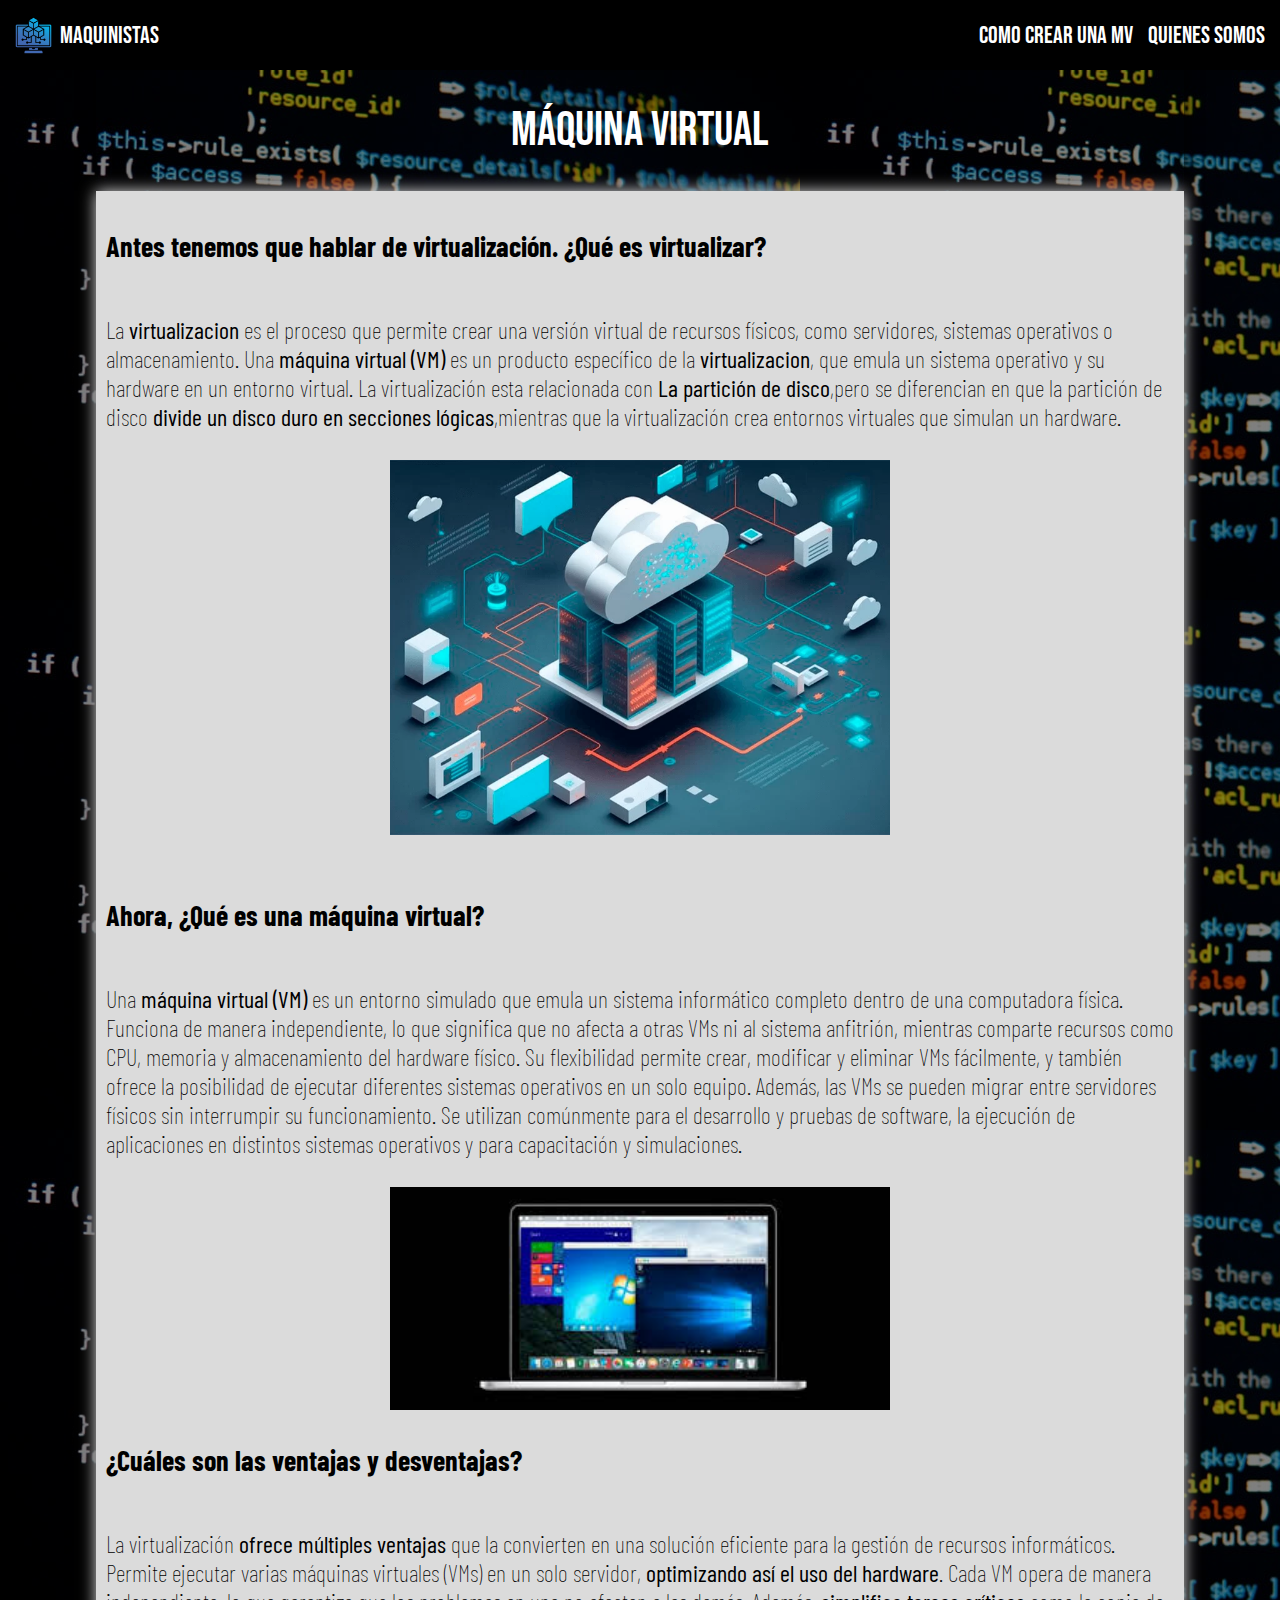
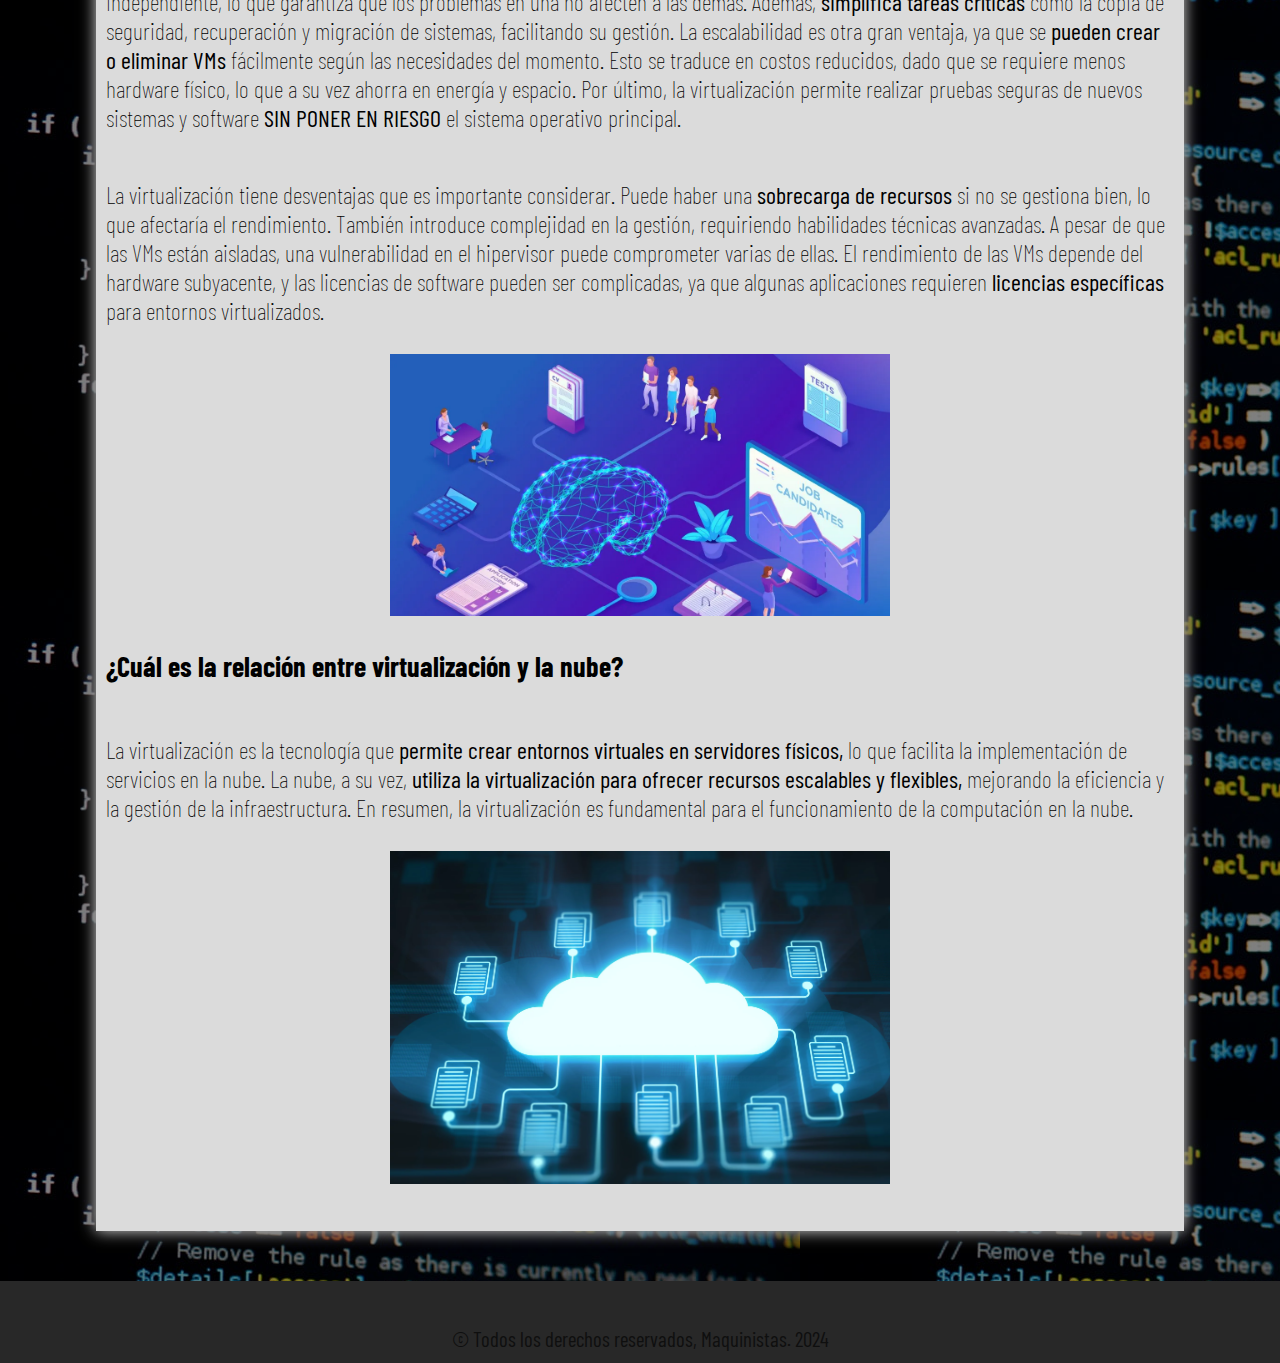
<file: index.html>
<!DOCTYPE html>
<html>
<head>
    <meta charset="UTF-8">
    <meta name="viewport" content="width=device-width, initial-scale=1.0">
    <title>Maquinas virtuales</title>
    <link rel="stylesheet" href="style.css">
    <link rel="icon" href="./img/digital.png">
</head>
<body>
    <header>
        <div class="logo">
            <a href="index.html">
                <img src="./img/digital.png" alt="">
                <p>Maquinistas</p>
            </a>
        </div>
        <div class="nav-links">     
            <a href="CrearMV.html">Como crear una MV</a>
            <a href="nosotros.html">Quienes somos</a>
        </div>
    </header>
    <div class="ches">
        <div class="flor">
            <div class="contenedor">
                <h1>Máquina Virtual</h1>
                <div class="informacion">
                        <h3>Antes tenemos que hablar de virtualización. ¿Qué es virtualizar?</h3>
                        <p>La <b>virtualizacion</b> es el proceso que permite crear una versión virtual de recursos
                            físicos, como servidores, sistemas operativos o almacenamiento. Una <b>máquina
                            virtual (VM)</b> es un producto específico de la <b>virtualizacion</b>, que emula un sistema
                            operativo y su hardware en un entorno virtual. La virtualización esta relacionada con <b>La partición de disco</b>,pero se diferencian en que la partición de disco <b> divide un disco duro en secciones lógicas</b>,mientras que la virtualización crea entornos virtuales que simulan un hardware. </p>
                        <div class="imagen">
                                <img src="./img/virtualizacion.webp" alt="">
                        </div>            
                                <br>
                        <h3>Ahora, ¿Qué es una máquina virtual?</h3>
                        <p>Una <b>máquina virtual (VM)</b> es un entorno simulado que emula un sistema informático
                        completo dentro de una computadora física. Funciona de manera independiente, lo que
                        significa que no afecta a otras VMs ni al sistema anfitrión, mientras comparte recursos
                        como CPU, memoria y almacenamiento del hardware físico. Su flexibilidad permite crear,
                        modificar y eliminar VMs fácilmente, y también ofrece la posibilidad de ejecutar 
                        diferentes sistemas operativos en un solo equipo. Además, las VMs se pueden migrar entre
                        servidores físicos sin interrumpir su funcionamiento. Se utilizan comúnmente para el
                        desarrollo y pruebas de software, la ejecución de aplicaciones en distintos sistemas
                        operativos y para capacitación y simulaciones.</p>
                        <div class="imagen">
                            <img src="./img/nati.jpeg" alt="">
                        </div>
                        <h3>¿Cuáles son las ventajas y desventajas?</h3>
                        <p>La virtualización <b>ofrece múltiples ventajas</b> que la convierten en una
                        solución eficiente para la gestión de recursos informáticos. Permite ejecutar 
                        varias máquinas virtuales (VMs) en un solo servidor, <b>
                        optimizando así el uso del hardware</b>. Cada VM opera de manera
                        independiente, lo que garantiza que los problemas en una no afecten a 
                        las demás. Además, <b> simplifica tareas críticas </b> como la copia de 
                        seguridad, recuperación y migración de sistemas, facilitando su 
                        gestión. La escalabilidad es otra gran ventaja, ya que se <b>pueden crear 
                            o eliminar VMs</b> fácilmente según las necesidades del momento. Esto se 
                        traduce en costos reducidos, dado que se requiere menos hardware 
                        físico, lo que a su vez ahorra en energía y espacio. Por último, la 
                        virtualización permite realizar pruebas seguras de nuevos sistemas y 
                        software <b>SIN PONER EN RIESGO</b> el sistema operativo principal.</p> 
                    
                        <p>La virtualización tiene desventajas que es importante considerar. 
                        Puede haber una <b>sobrecarga de recursos</b> si no se gestiona bien, lo que 
                        afectaría el rendimiento. También introduce complejidad en la gestión, 
                        requiriendo habilidades técnicas avanzadas. A pesar de que las VMs están 
                        aisladas, una vulnerabilidad en el hipervisor puede comprometer varias de 
                        ellas. El rendimiento de las VMs depende del hardware subyacente, y las 
                        licencias de software pueden ser complicadas, ya que algunas aplicaciones 
                        requieren <b>licencias específicas</b> para entornos virtualizados.</p>
                        <div class="imagen">
                            <img src="./img/maquina-virtual.webp" alt="">
                        </div>
                        <H3>¿Cuál es la relación entre virtualización y la nube?</H3>
                        <p>La virtualización es la tecnología que <b>permite crear entornos virtuales
                        en servidores físicos,</b> lo que facilita la implementación de servicios 
                        en la nube. La nube, a su vez, <b>utiliza la virtualización para ofrecer 
                            recursos escalables y flexibles,</b> mejorando la eficiencia y la 
                            gestión de la infraestructura. En resumen, la virtualización es 
                            fundamental para el funcionamiento de la computación en la nube.</p>
                    <div class="imagen">
                        <img src="./img/nube.webp" alt="" class="img_ches">
                    </div>
                </div>
        </div>
    </div>
        <footer>
            &copy; Todos los derechos reservados, Maquinistas. 2024
        </footer>
</body>
</html>
</file>
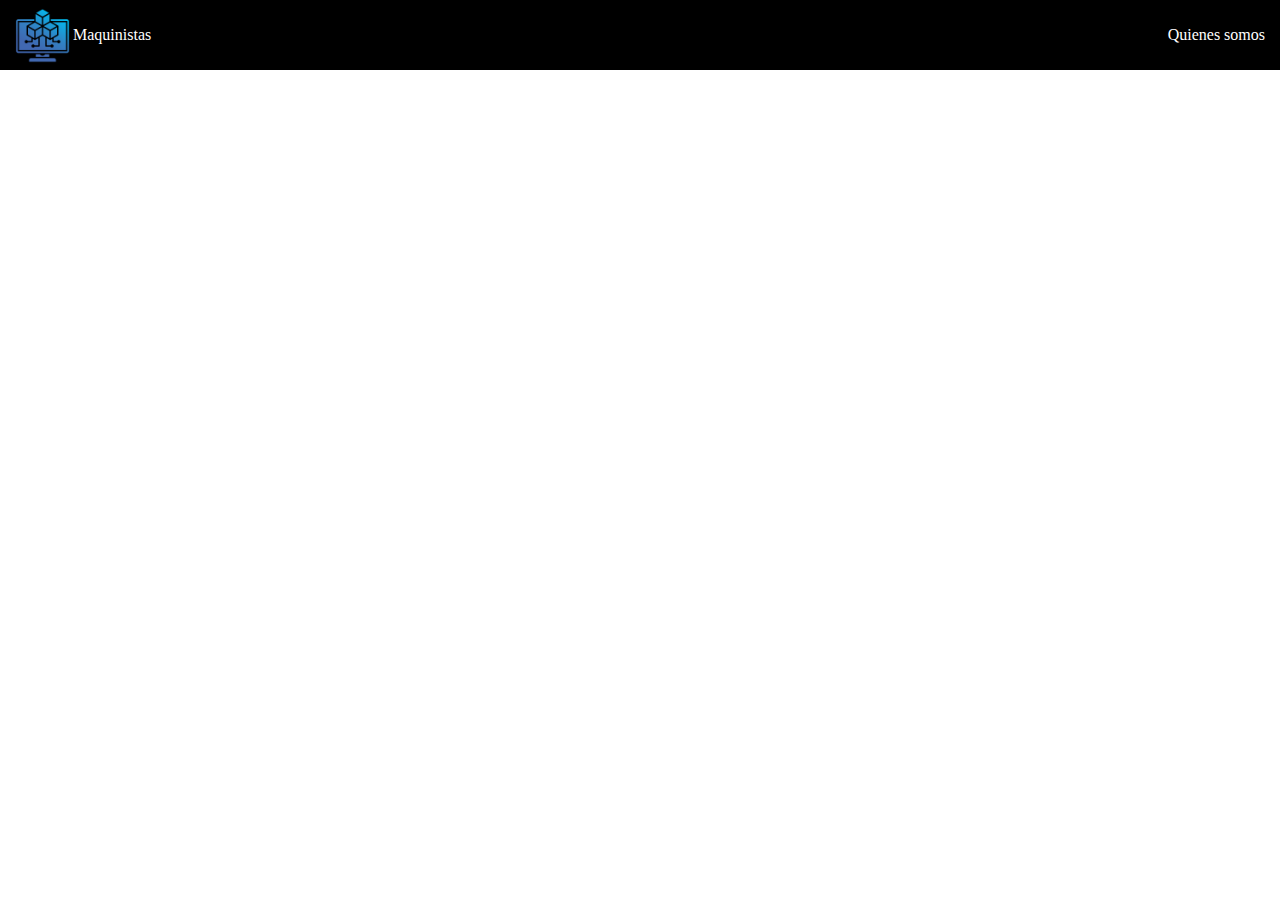
<file: proyecto final/index.html>
<!DOCTYPE html>
<html>
<head>
    <meta charset="UTF-8">
    <meta name="viewport" content="width=device-width, initial-scale=1.0">
    <title>Document</title>
    <link rel="stylesheet" href="style.css">
</head>
<body>
    <header>
        <div class="logo">
            <a href="index.html">
                <img src="./img/digital.png" alt="">
                <p>Maquinistas</p>
            </a>
        </div>
        <div class="nav-links">     
            <a href="nosotros.html">Quienes somos</a>
        </div>
    </header>
</body>
</html>
</file>
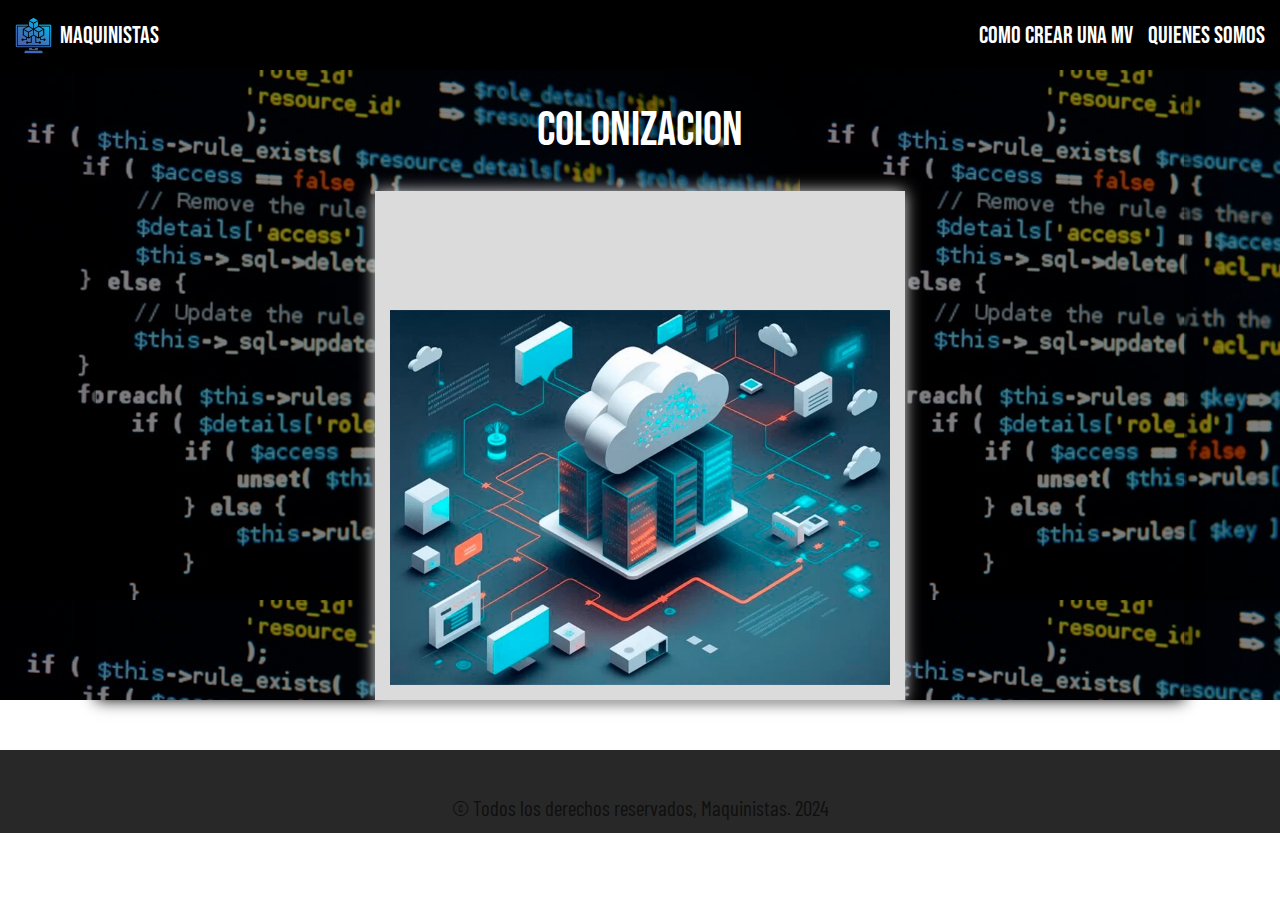
<file: colonizacion.html>
<!DOCTYPE html>
<html>
<head>
    <meta charset="UTF-8">
    <meta name="viewport" content="width=device-width, initial-scale=1.0">
    <title>Maquinas virtuales</title>
    <link rel="stylesheet" href="style.css">
    <link rel="icon" href="./img/digital.png">
</head>
<body>
    <header>
        <div class="logo">
            <a href="index.html">
                <img src="./img/digital.png" alt="">
                <p>Maquinistas</p>
            </a>
        </div>
        <div class="nav-links">     
            <a href="CrearMV.html">Como crear una MV</a>
            <a href="nosotros.html">Quienes somos</a>
        </div>
    </header>
    <div class="ches">
        <div class="flor">
            <div class="contenedor">
                <h1>COLONIZACION</h1>
                <div class="informacion">
                        <h3></h3>
                        <p> </p>
                        <div class="imagen">
                                <img src="./img/virtualizacion.webp" alt="">          
                        </div>
                    </div>
                </div>
        </div>
    </div>
        <footer>
            &copy; Todos los derechos reservados, Maquinistas. 2024
        </footer>
</body>
</html>
</file>
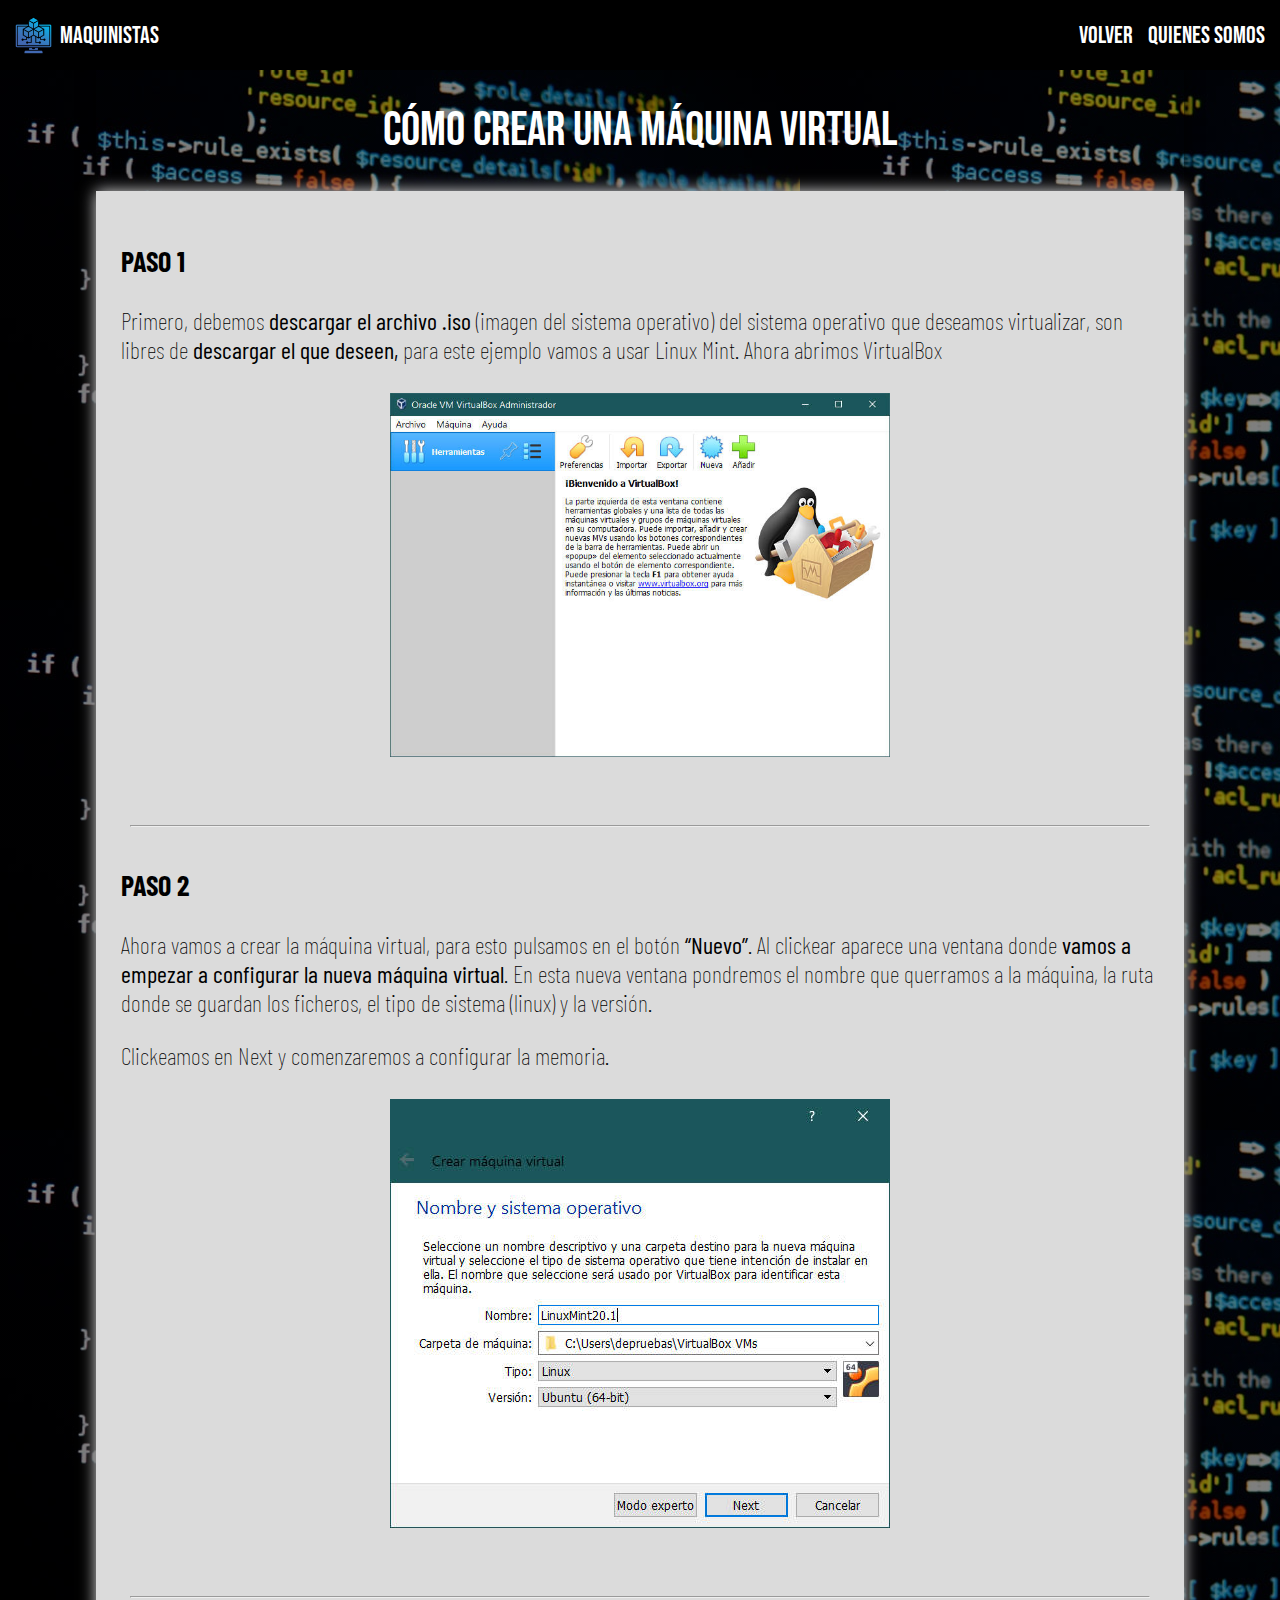
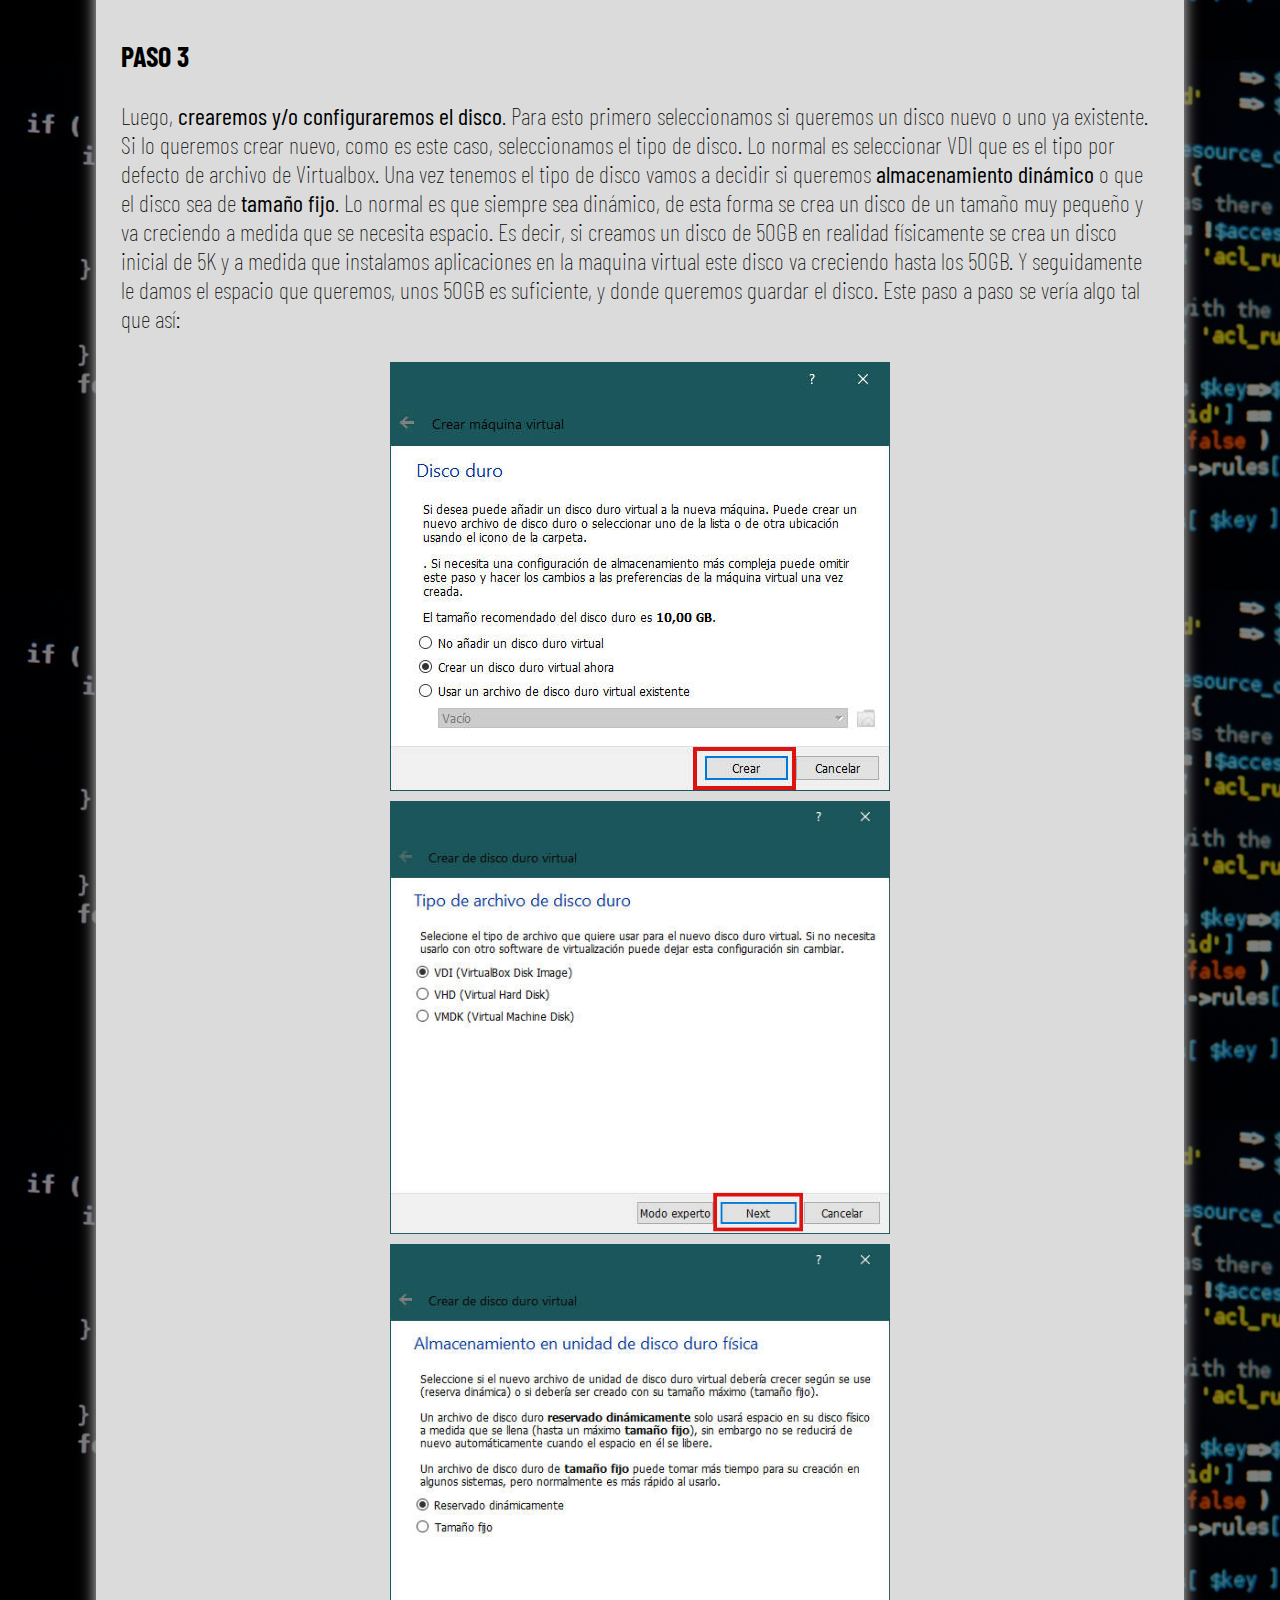
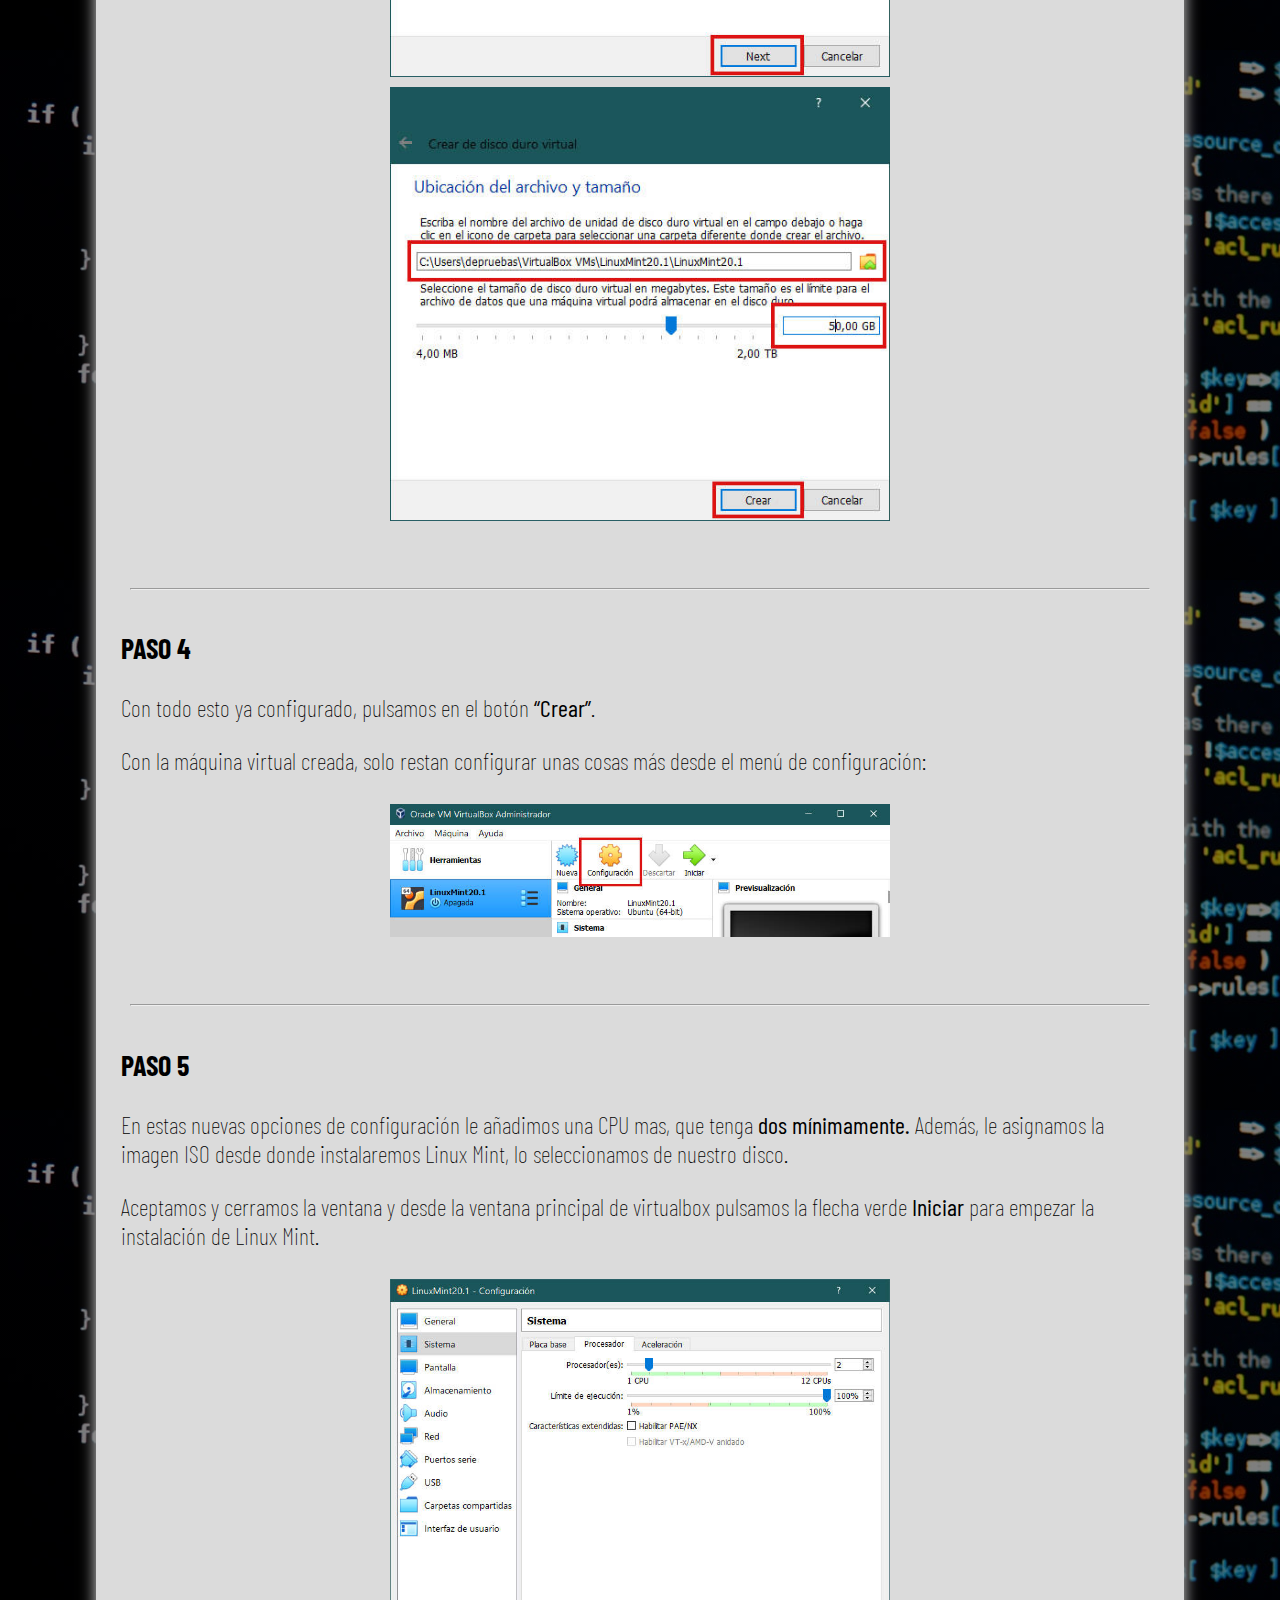
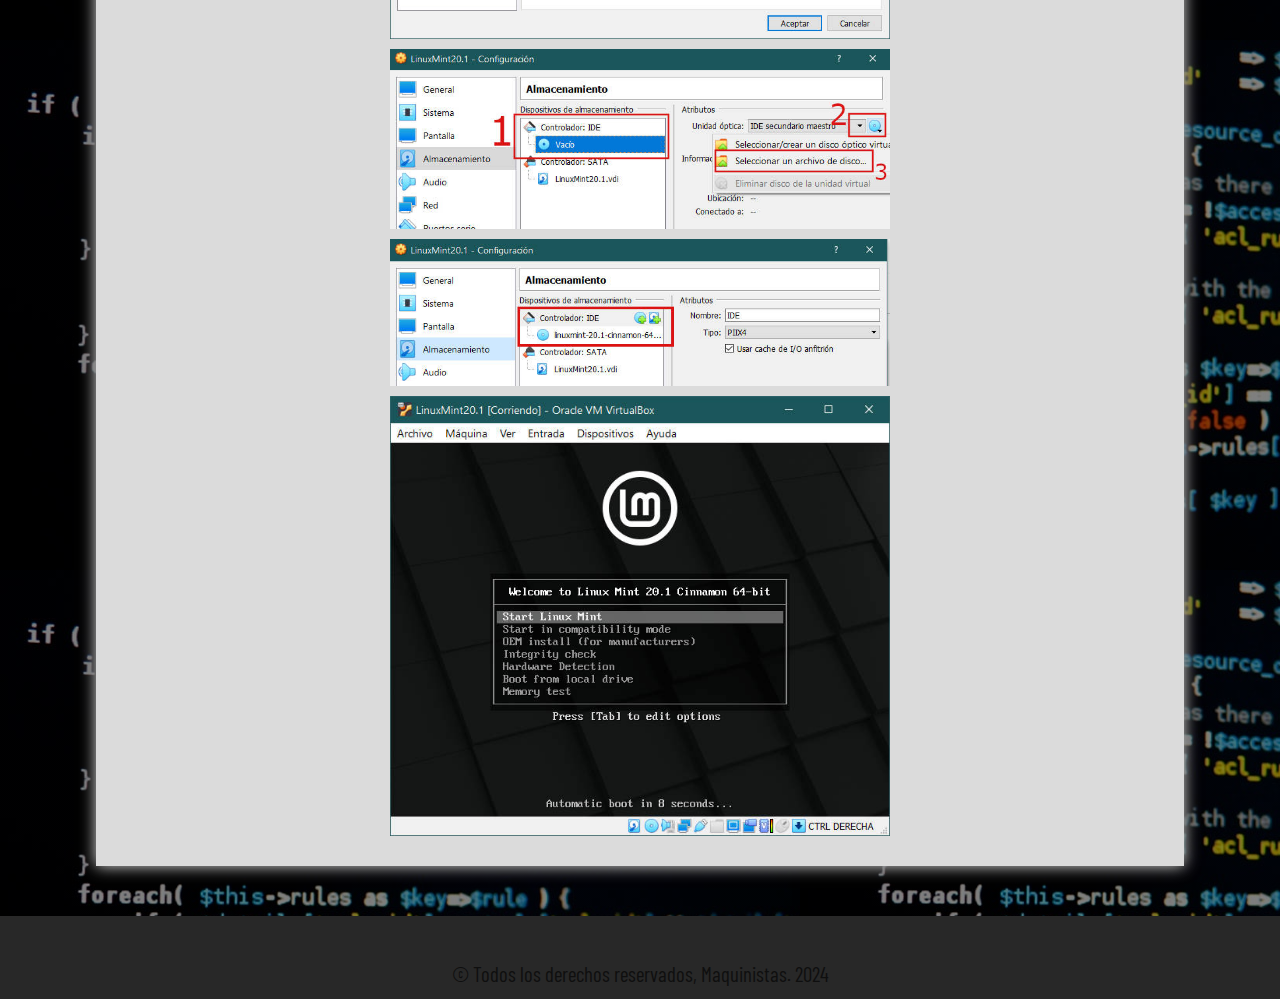
<file: CrearMV.html>
<!DOCTYPE html>
<html lang="en">
<head>
    <meta charset="UTF-8">
    <meta name="viewport" content="width=device-width, initial-scale=1.0">
    <title>Como crear una MV</title>
   <link rel="stylesheet" href="style.css">
   <link rel="icon" href="./img/digital.png">
<body>
    <header>
        <div class="logo">
            <a href="index.html">
                <img src="./img/digital.png" alt="">
                <p>Maquinistas</p>
            </a>
        </div>
        <div class="nav-links">     
            <a href="index.html">Volver</a>
            <a href="nosotros.html">Quienes somos</a>
        </div>
    </header>
    <div class="ches">
        <div class="flor">
            <div class="contenedor">
                <h1>Cómo crear una Máquina Virtual</h1>
                <div class="informacion">
                    <div class="pasos">
                        <h3>PASO 1</h3>
                        <p>Primero, debemos <b>descargar el archivo .iso </b> (imagen del sistema operativo) del sistema operativo que deseamos virtualizar, son
                            libres de <b>descargar el que deseen,</b> para este ejemplo vamos a usar Linux Mint.
                            Ahora abrimos VirtualBox
                        </p>
                        <div class="imagen">
                            <img src="./img/paso 1.jpg" alt="">
                        </div>
                        <div class="hr">
                            <hr>
                        </div>
                        <h3>PASO 2</h3>
                        <p>Ahora vamos a crear la máquina virtual, para esto pulsamos en el botón <b>“Nuevo”</b>. Al clickear
                            aparece una ventana donde <b>vamos a empezar a configurar la nueva máquina virtual</b>. En esta
                            nueva ventana pondremos el nombre que querramos a la máquina, la ruta donde se guardan
                            los ficheros, el tipo de sistema (linux) y la versión.</p>
                            <p>Clickeamos en Next y comenzaremos a configurar la memoria. </p>
                        <div class="imagen">
                            <img src="./img/paso 2.jpg" alt="">
                        </div>
                        <div class="hr">
                            <hr>
                        </div>
                        <h3>PASO 3</h3>
                        <p>Luego, <b>crearemos y/o configuraremos el disco</b>. Para esto primero seleccionamos si queremos
                            un disco nuevo o uno ya existente. Si lo queremos crear nuevo, como es este caso,
                            seleccionamos el tipo de disco. Lo normal es seleccionar VDI que es el tipo por defecto de
                            archivo de Virtualbox. Una vez tenemos el tipo de disco vamos a decidir si queremos
                            <b>almacenamiento dinámico </b> o que el disco sea de <b>tamaño fijo</b>. Lo normal es que siempre sea
                            dinámico, de esta forma se crea un disco de un tamaño muy pequeño y va creciendo a medida
                            que se necesita espacio. Es decir, si creamos un disco de 50GB en realidad físicamente se crea
                            un disco inicial de 5K y a medida que instalamos aplicaciones en la maquina virtual este disco
                            va creciendo hasta los 50GB. Y seguidamente le damos el espacio que queremos, unos 50GB
                            es suficiente, y donde queremos guardar el disco.
                            Este paso a paso se vería algo tal que así:</p>
                        <div class="imagen">
                            <img src="./img/paso 4.jpg" alt="">
                        </div>
                        <div class="imagen">
                            <img src="./img/paso 5.jpg" alt="">
                        </div>
                        <div class="imagen">
                            <img src="./img/paso 6.jpg" alt="">
                        </div>
                        <div class="imagen">
                            <img src="./img/paso 7.jpg" alt="">
                        </div>
                        <div class="hr">
                            <hr>
                        </div>
                            <h3>PASO 4</h3>
                        <p>Con todo esto ya configurado, pulsamos en el botón <b>“Crear”</b>. </p>
                        <p>Con la máquina virtual creada, solo restan configurar unas cosas más desde el menú de
                            configuración:</p>
                            <div class="imagen">
                                <img src="./img/paso 8.jpg" alt="">
                            </div>
                            <div class="hr">
                                <hr>
                            </div>
                            <h3>PASO 5</h3>
                            <p>En estas nuevas opciones de configuración le añadimos una CPU mas, que tenga <b>dos
                                mínimamente.</b>
                                Además, le asignamos la imagen ISO desde donde instalaremos Linux Mint, lo seleccionamos
                                de nuestro disco. </p>
                                <p>Aceptamos y cerramos la ventana y desde la ventana principal de virtualbox pulsamos la
                                    flecha verde <b>Iniciar</b> para 
                                    empezar la instalación de Linux Mint.</p>
                                    <div class="imagen">
                                        <img src="./img/paso 9.jpg" alt="">
                                    </div>
                                    <div class="imagen">
                                        <img src="./img/paso 10.jpg" alt="">
                                    </div>
                                    <div class="imagen">
                                        <img src="./img/paso 11.jpg" alt="">
                                    </div>
                                    <div class="imagen">
                                        <img src="./img/paso 12.jpg" alt="">
                                    </div>
                                </div>
                </div>
            </div>
        </div>
    <footer>
        &copy; Todos los derechos reservados, Maquinistas. 2024
    </footer>
</body>
</html>
</file>
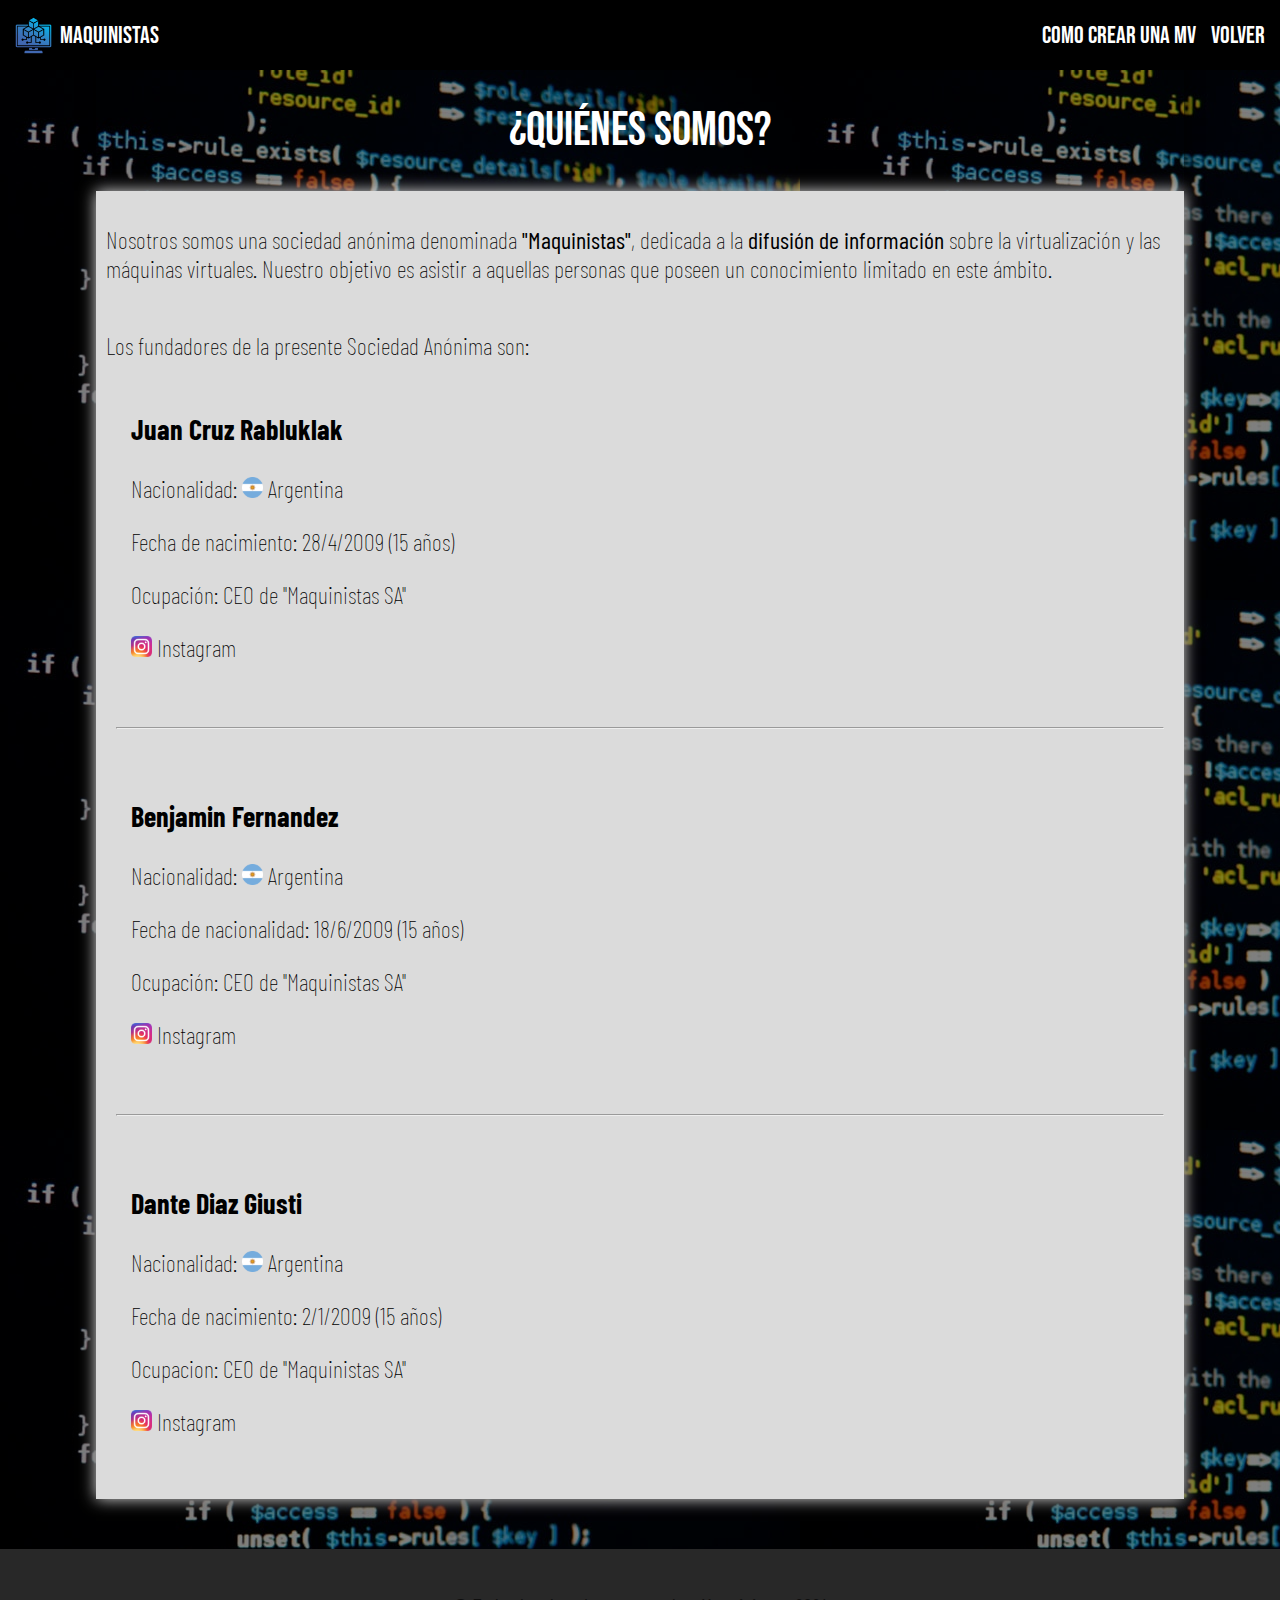
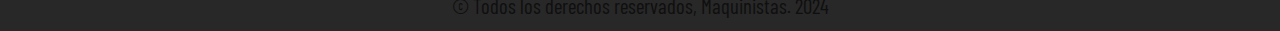
<file: nosotros.html>
<!DOCTYPE html>
<html lang="en">
<head>
    <meta charset="UTF-8">
    <link rel="stylesheet" href="style.css">
    <title>¿Quienes somos?</title>
    <link rel="icon" href="./img/digital.png">
</head>
<body>
    <header>
        <div class="logo">
            <a href="index.html">
                <img src="./img/digital.png" alt="">
                <p>Maquinistas</p>
            </a>
        </div>
        <div class="nav-links">     
            <a href="CrearMV.html">Como crear una MV</a>
            <a href="index.html">Volver</a>
        </div>
    </header>
    <div class="ches">
        <div class="flor">
            <div class="contenedor">
                <h1>¿Quiénes Somos?</h1>
                <div class="informacion">
    <p>Nosotros somos una sociedad anónima denominada <b>"Maquinistas"</b>, dedicada a la <b>difusión de información</b> sobre la virtualización y las máquinas virtuales. Nuestro objetivo es asistir a aquellas personas que poseen un conocimiento limitado en este ámbito.</p>
              <p>Los fundadores de la presente Sociedad Anónima son:</p>
              <div class="fundadores">
                  <H3>Juan Cruz Rabluklak</H3>
                  <p>Nacionalidad: <img class="bandera" src="./img/mundo.png" alt=""> Argentina</p>
                  <p>Fecha de nacimiento: 28/4/2009 (15 años)</p>
                  <p>Ocupación: CEO de "Maquinistas SA"</p>
                  <a href="https://www.instagram.com/juanrablu_"><img src="./img/Instagram.webp" alt="">Instagram</a>
              </div>
              <div class="hr">
                <hr>
              </div>
              <div class="fundadores">
                <h3>Benjamin Fernandez</h3>
                <p>Nacionalidad: <img class="bandera" src="./img/mundo.png" alt=""> Argentina</p>
                <p>Fecha de nacionalidad: 18/6/2009 (15 años)</p>
                <p>Ocupación: CEO de "Maquinistas SA"</p>
                <a href="https://www.instagram.com/benja.fdez15"><img src="./img/Instagram.webp" alt="">Instagram</a>
              </div>
              <div class="hr">
                <hr>
              </div>
              <div class="fundadores">
                <h3>Dante Diaz Giusti</h3>
                <p>Nacionalidad: <img class="bandera" src="./img/mundo.png" alt=""> Argentina</p>
                  <p>Fecha de nacimiento: 2/1/2009 (15 años)</p>
                 <p>Ocupacion: CEO de "Maquinistas SA"</p>
                <div class="paloma">
                    <a href="https://www.instagram.com/diazzdante_"><img src="./img/Instagram.webp" alt="">Instagram </a>
                </div> 
                </div>
    
    </div>
            </div>
        </div>
    <footer>
        &copy; Todos los derechos reservados, Maquinistas. 2024
    </footer>
</body>
</html>
</file>
<file: style.css>
@import url('https://fonts.googleapis.com/css2?family=Bebas+Neue&display=swap');
@import url('https://fonts.googleapis.com/css2?family=Barlow+Condensed:ital,wght@0,100;0,200;0,300;0,400;0,500;0,600;0,700;0,800;0,900;1,100;1,200;1,300;1,400;1,500;1,600;1,700;1,800;1,900&display=swap');
body{
    margin: 0px;
}
header{
    background-color: black;
    width: 100%;
    height: 70px;
    display: flex;
    align-items: center;
    justify-content: space-between;
    font-family: "Bebas Neue", sans-serif;
    font-weight: 400;
    font-style: normal;
    font-size: x-large;
}
header img{
    width: 55px;
    margin-left: 15px;
}
.nav-links{
    display: flex;
    margin-right: 15px;
    gap: 15px;
}
.nav-links a{
    text-decoration: none;
    color: white;
}
.nav-links a:hover{
    color: lightgray;
}
.logo a{
    display: flex;
    gap: 3px;
    align-items: center;
    text-decoration: none;
    color: white;
}
.contenedor{
    display: flex;
    justify-content: center;
    align-items: center;
    flex-direction: column;
    width: 85%;
    box-shadow: 0px 0px 15px black;
    color: white;
}
.contenedor h1{
    display: flex;
    justify-content: center;
    font-family: "Bebas Neue", sans-serif;
    font-weight: 400;
    font-style: normal;
    font-size: xxx-large;
}
.ches{
    background-image:linear-gradient(
        0deg,
        rgba(0,0,0,0.5),
        rgba(0,0,0,0.5)
    )
     ,url(./img/codigo.jpg);
    width:100%;
}
.flor{
    display: flex;
    justify-content: center;
margin-bottom:50px;
}
.informacion{
    display: flex;
    flex-direction: column;
    justify-content: center;
    color: black;
    background-color:rgb(219, 219, 219);
    box-shadow: 0px 0px 15px rgb(219, 219, 219);
    padding: 10px;
    font-family: "Barlow Condensed", sans-serif;
    font-weight: 100;
    font-style: normal;
    font-size: x-large;
}
footer {
    display: flex;
    justify-content: center;
    padding-top: 3.5%;
    padding-bottom: 1%;
    background-color: rgb(40, 40, 40);
    color: rgb(15, 15, 15);
    font-family: "Barlow Condensed", sans-serif;
    font-size: 1.3rem;
}
.imagen{
    display: flex;
    padding: 5px;
    justify-content: center;
}
.imagen img{
    width: 500px;
}

.titulo{
    display: flex;
    flex-direction: column;
    align-items: center;
}
hr{
    width: 98%;
    display: flex;
    justify-content: center;
    margin-top: 6%;
    margin-bottom: 4%;
}

.pasos{
    padding: 15px;
    font-size: x-large;
}
.fundadores{
    padding-left: 25px;
}
.fundadores a{
    text-decoration: none;
    color: black;
}
.fundadores a img{
    width: 21px;
}
.bandera{
    width: 21px;
}
a img{
    padding-right: 5px;
    width: 37px;
}

.img_ches {
    padding-bottom: 3%;
}

.paloma{
    padding-bottom: 5%;
}
</file>
<file: proyecto final/style.css>
body{
    margin: 0px;
}
header{
    background-color: black;
    width: 100%;
    height: 70px;
    display: flex;
    align-items: center;
    justify-content: space-between;
}
header img{
    width: 55px;
    margin-left: 15px;
}
.nav-links{
    display: flex;
    margin-right: 15px;
}
.nav-links a{
    text-decoration: none;
    color: white;
}
.logo a{
    display: flex;
    gap: 3px;
    align-items: center;
    text-decoration: none;
    color: white;
}
</file>
